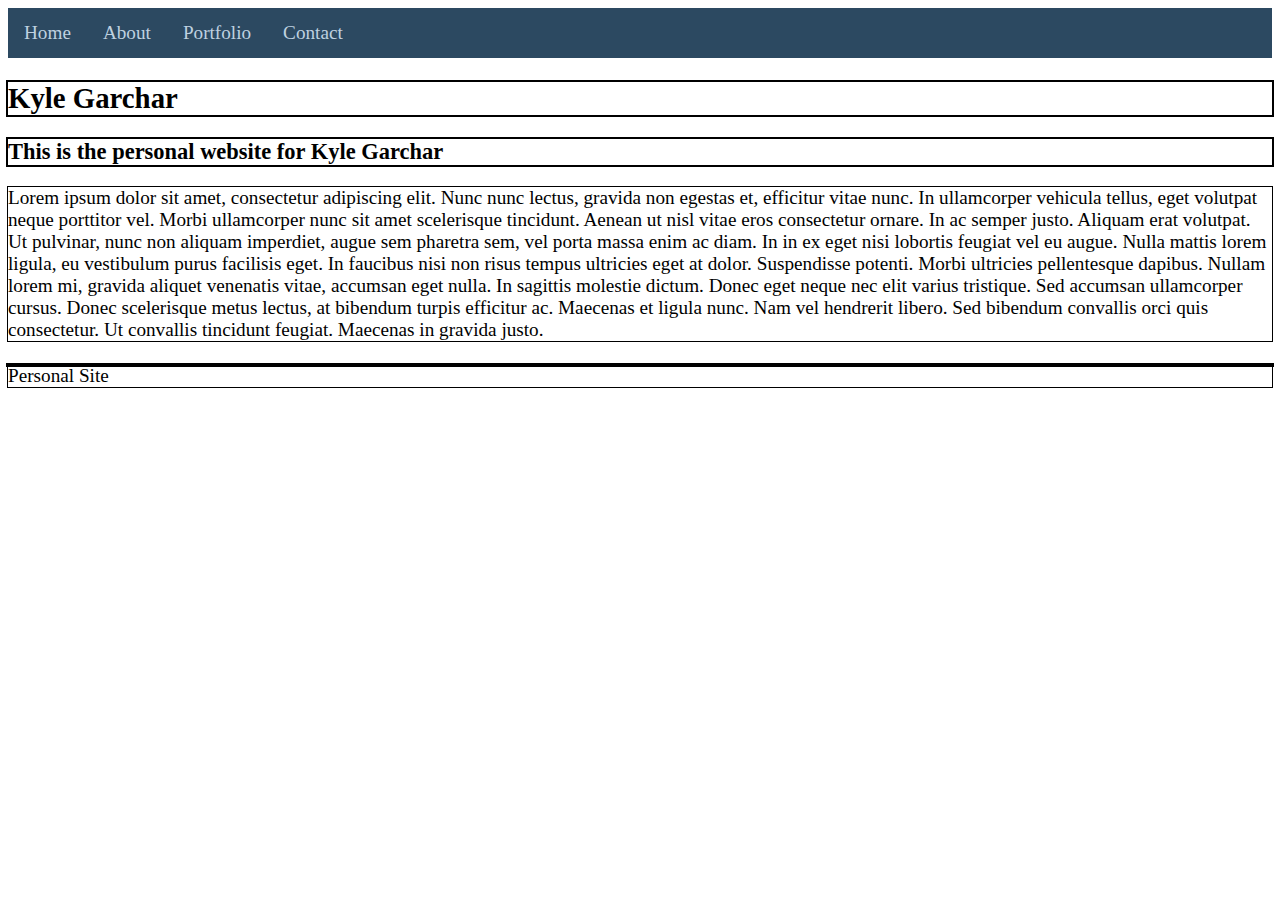
<file: index.html>
<!DOCTYPE html>
<head>
    <title>Personal Site</title>
    <link rel="stylesheet" href="./styles.css" />
</head>
<body>
        <header>
                <nav>
                <ul>
                        <li><a href="index.html">Home</a></li>
                        <li><a href="about.html">About</a></li>
                        <li><a href="portfolio.html">Portfolio</a></li>
                        <li><a href="contact.html">Contact</a></li>
                      </ul>
            </nav>
        </header>
<main>
        <section>
            <h2>Kyle Garchar</h2>
            <article>
                <h3>This is the personal website for Kyle Garchar</h3>
                <p>Lorem ipsum dolor sit amet, consectetur adipiscing elit. Nunc nunc lectus, gravida non egestas et, efficitur vitae nunc. In ullamcorper vehicula tellus, eget volutpat neque porttitor vel. Morbi ullamcorper nunc sit amet scelerisque tincidunt. Aenean ut nisl vitae eros consectetur ornare. In ac semper justo. Aliquam erat volutpat. Ut pulvinar, nunc non aliquam imperdiet, augue sem pharetra sem, vel porta massa enim ac diam. In in ex eget nisi lobortis feugiat vel eu augue. Nulla mattis lorem ligula, eu vestibulum purus facilisis eget. In faucibus nisi non risus tempus ultricies eget at dolor. Suspendisse potenti. Morbi ultricies pellentesque dapibus. Nullam lorem mi, gravida aliquet venenatis vitae, accumsan eget nulla. In sagittis molestie dictum. Donec eget neque nec elit varius tristique. Sed accumsan ullamcorper cursus. Donec scelerisque metus lectus, at bibendum turpis efficitur ac. Maecenas et ligula nunc. Nam vel hendrerit libero. Sed bibendum convallis orci quis consectetur. Ut convallis tincidunt feugiat. Maecenas in gravida justo.</p>
            </article>
        </section>
        <section>
            <h2></h2>
            <article>
            </article>
        </section>
        <section>
            <h2></h2>
            <article>
                <h3></h3>
                <p></p>
            </article>
        </section>
</main>
    <footer>
        <p>Personal Site</p>
    </footer>
</body>
</html>
</file>
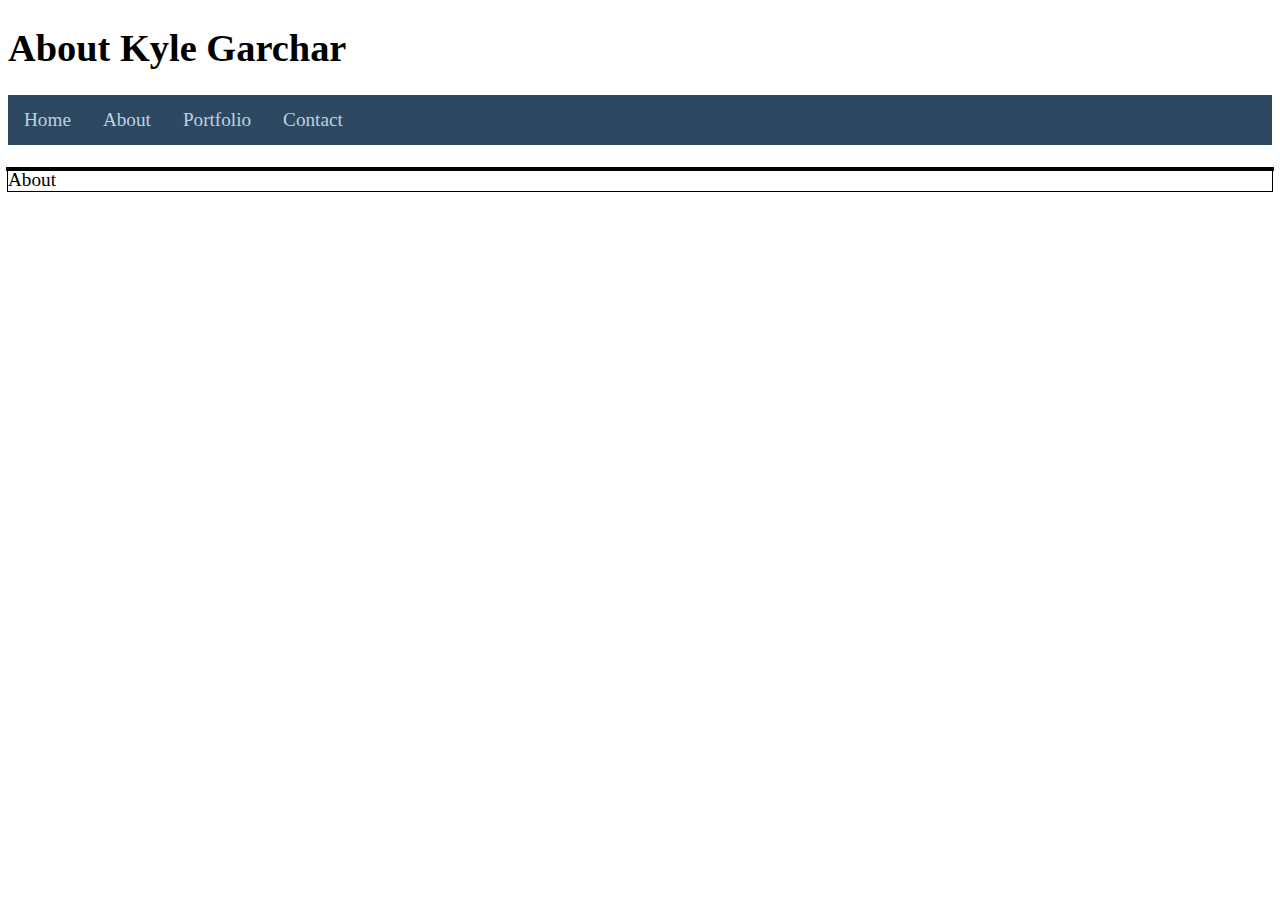
<file: about.html>
<!DOCTYPE html>
<head>
    <title>About</title>
    <link rel="stylesheet" href="./styles.css" />
</head>
<body>
    <nav>
        <header></header>
        <h1>About Kyle Garchar</h1>
        <ul>
                <li><a href="index.html">Home</a></li>
                <li><a href="about.html">About</a></li>
                <li><a href="portfolio.html">Portfolio</a></li>
                <li><a href="contact.html">Contact</a></li>
              </ul>
    </nav>
        <section>
            <h2></h2>
            <article>
                <h3></h3>
                <p></p>
            </article>
        </section>
        <section>
            <h2></h2>
            <article>
            </article>
        </section>
        <section>
            <h2></h2>
            <article>
                <h3></h3>
                <p></p>
            </article>
        </section>
    <footer>
        <p>About</p>
    </footer>
</body>
</html>
</file>
<file: styles.css>
h2 {
        outline: solid;
        outline-width: .1em;

}

h3 {
        outline: solid;
        outline-width: .1em;

}

p {
        outline: solid;
        outline-width: .1em;

}

body {
        font-size: 1.2em
}

ul {
  list-style-type: none;
  margin: 0;
  padding: 0;
  overflow: hidden;
  background-color: #2C4961;
  position: -webkit-sticky; /* Safari */
  position: sticky;
  top: 0;
  align: center;
}

li {
  float: left;
}

li a {
  display: block;
  color: #BFD1E0;
  text-align: center;
  padding: 14px 16px;
  text-decoration: none;
}

li a:hover {
  background-color: #708BA1;
}
</file>
